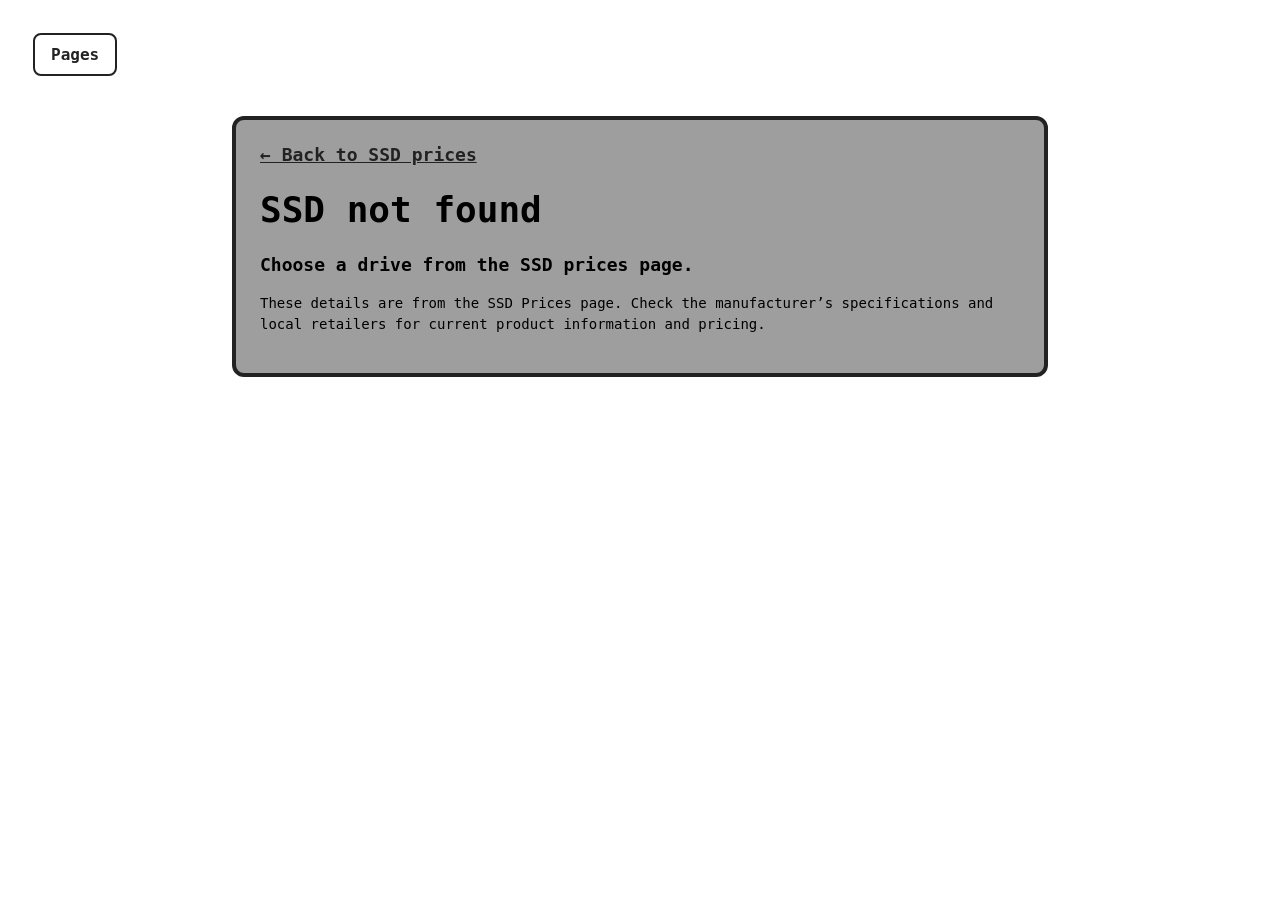
<file: details.html>
<!DOCTYPE html>
<html>
  <head>
    <meta charset="UTF-8" />
    <meta name="viewport" content="width=device-width, initial-scale=1.0" />
    <title>SSD details</title>
    <link rel="stylesheet" href="styles.css" />
  </head>
  <body>
    <nav class="page-nav">
      <button class="home-button menu-toggle" type="button" aria-expanded="false" aria-controls="page-menu">Pages</button>
      <div class="page-menu" id="page-menu" aria-hidden="true" inert>
        <div class="page-menu-inner">
          <a href="blank.html">Home</a>
          <a href="index.html">SSD Prices</a>
        </div>
      </div>
    </nav>
    <main class="ssd-details-page scroll-reveal">
      <a href="index.html">&larr; Back to SSD prices</a>
      <h1 id="drive-name">SSD details</h1>
      <p id="drive-price"></p>
      <ul>
        <li id="read-speed"></li>
        <li id="write-speed"></li>
        <li id="dram-info"></li>
      </ul>
      <p class="details-note">These details are from the SSD Prices page. Check the manufacturer’s specifications and local retailers for current product information and pricing.</p>
    </main>
    <script src="script.js"></script>
  </body>
</html>
</file>
<file: styles.css>
body{
  padding: 25px;
  font-family: Monospace, Sans-Serif, Verdana;
}
.page-nav {
  display: flex;
  flex-direction: column;
  align-items: flex-start;
  gap: 10px;
  margin-bottom: 20px;
}
.home-button {
  display: inline-block;
  margin-bottom: 0;
  padding: 10px 16px;
  border: 2px solid #222;
  border-radius: 8px;
  background: #fff;
  color: #222;
  font: inherit;
  font-weight: 700;
  cursor: pointer;
  transition: background-color 250ms ease;
}
.home-button:hover {
  background: #e5e5e5;
}
.page-menu {
  display: grid;
  grid-template-rows: 0fr;
  overflow: hidden;
  padding: 0 10px;
  border: 0 solid #222;
  border-radius: 8px;
  background: #fff;
  visibility: hidden;
  transition: grid-template-rows 300ms ease, padding 300ms ease,
    border-width 300ms ease, visibility 300ms linear;
}
.page-menu.is-open {
  grid-template-rows: 1fr;
  padding: 10px;
  border-width: 2px;
  visibility: visible;
  transition: grid-template-rows 300ms ease, padding 300ms ease,
    border-width 300ms ease, visibility 0s;
}
.page-menu-inner {
  display: flex;
  min-height: 0;
  flex-direction: column;
  gap: 8px;
  overflow: hidden;
}
.page-menu a {
  color: #222;
  font-weight: 700;
  text-decoration: none;
}
.page-menu a:hover {
  text-decoration: underline;
}
.details-link {
    align-self: flex-start;
    display: inline-block;
    padding: 8px 12px;
    border: 2px solid #222;
    border-radius: 7px;
    background: #fff;
    color: #222;
    font-size: 16px;
    text-decoration: none;
}
.details-link:hover {
    background: #222;
    color: #fff;
}
.ssd-details-page {
    max-width: 760px;
    margin: 30px auto;
    padding: 24px;
    border: 4px solid #222;
    border-radius: 12px;
    background: #9e9e9e;
    font-size: 18px;
    font-weight: 700;
}
.ssd-details-page > a {
    color: #222;
}
.ssd-details-page li {
    margin: 10px 0;
}
.details-note {
    font-size: 14px;
    font-weight: 400;
    line-height: 1.5;
}
.sn850x {
    box-sizing: border-box;
    font-weight: 700;
    font-size: 20px;
    width: 100%;
    min-height: 150px;
    border: 4px solid;
    border-radius: 10px;
    padding: 10px;
    background-color: #9e9e9e;
    position: relative;
    display: flex;
    flex-direction: column;
    transition: opacity 700ms ease-out, transform 700ms ease-out;
    gap: 10px;
}
.speed-details {
    display: flex;
    align-items: center;
    gap: 100px;
}
.speed-details p {
    margin: 0;
}
.speed-details img {
    width: 220px;
    height: 100px;
    object-fit: contain;
}
.sn850x:hover {
    transform: translateY(-15px);
}
.ssdimg{
    border:solid 4px;
    border-radius:10px;
    background-color:white;
}
.sn8100x {
    font-weight: 700;
    font-size:20px;
    border:solid 4px;
    border-radius:10px;
    background-color:#9e9e9e;
    margin:30px;
    margin-right:0px;
    margin-left:auto;
    min-height:150px;
    display:flex;
    flex-direction:column;
    transition:transform 0.5s ease;
    gap: 10px;
    position:relative;
}
.sn8100xspd {
    display: flex;
    align-items: center;
    gap: 24px;
}
.sn8100xspd p {
    margin: 0;
}
.sn8100ximg {
    width: 220px;
    height: 100px;
    object-fit: contain;
    border: solid 4px;
    border-radius: 10px;
    background-color: white;
}

.sn8100x:hover{
    transform: translateY(-15px);
}
.sn770{
  font-weight:700;
  font-size: 20px;
  border:solid 4px;
  border-radius:10px;
  background-color: #9e9e9e;
  transition: opacity 700ms ease-out, transform 700ms ease-out;
}
.sn770img{
    width:220px;
    border:solid 4px;
    border-radius:10px;
    background-color:white;
    height:100px;
}
.sn770spd{
    display:flex;
    align-items: center;
    gap:24px
}
 .sn770:hover{
    transform: translateY(-15px);
}

.scroll-reveal {
    opacity: 0;
    transform: translateX(60px);
    transition: opacity 700ms ease-out, transform 700ms ease-out;
}

.scroll-reveal.is-visible {
    opacity: 1;
    transform: translateX(0);
}

.scroll-reveal.is-visible:hover {
    transform: translateY(-15px);
}
.samsung990pro {
    font-weight:700;
    font-size:20px;
    border:solid 4px;
    border-radius:10px;
    background-color:#9e9e9e;
}
.samsung990proimg{
    width:220px;
    height:70px;
    border:solid 4px;
    border-radius:10px;
    background-color:white;
}
.samsung9100ssd{
  margin: 30px auto 0;
  font-weight:700;
  font-size:20px;
  border:solid 4px;
  border-radius:10px;
  background-color:#9e9e9e;
  gap:10px;
}
.samsung9100ssdimg{
  width:200px;
  border:solid 4px;
  height:70px;
  border-radius:10px;
  background-color:white
}
.sn850x + .sn850x {
    margin-top: 20px;
}

.hdd-page {
    max-width: 1100px;
    margin: 0 auto;
}
.hdd-header {
    margin: 0 0 34px;
    padding: 22px 0;
}
.hdd-header h1 {
    margin: 0 0 14px;
}
.hdd-header > p:not(.eyebrow) {
    max-width: 720px;
    line-height: 1.6;
}
.hdd-catalog > h2 {
    margin: 24px 0 16px;
}
.hdd-card {
    display: grid;
    grid-template-columns: minmax(0, 1fr) minmax(220px, 0.7fr);
    align-items: center;
    gap: 26px;
    width: 100%;
    min-height: 250px;
    margin: 22px 0;
    padding: 20px;
    border: 4px solid #222;
    border-radius: 10px;
    background: #9e9e9e;
    font-size: 18px;
    font-weight: 700;
    transition: opacity 700ms ease-out, transform 700ms ease-out;
}
.hdd-card:hover {
    transform: translateY(-15px);
}
.hdd-card h3 {
    margin: 0 0 8px;
    font-size: 1.35em;
}
.hdd-card-copy > p {
    margin: 8px 0;
}
.hdd-label {
    color: #333;
    font-size: 0.78em;
    font-weight: 700;
    text-transform: uppercase;
}
.hdd-model,
.hdd-price,
.hdd-use {
    line-height: 1.5;
}
.hdd-specs {
    display: flex;
    flex-wrap: wrap;
    gap: 8px 22px;
    padding-left: 20px;
    line-height: 1.45;
}
.hdd-image {
    display: block;
    width: 100%;
    height: 210px;
    object-fit: contain;
    padding: 14px;
    border: 4px solid #222;
    border-radius: 10px;
    background: #fff;
}
.hdd-note {
    margin: 24px 0;
    font-size: 14px;
    line-height: 1.6;
}
@media (max-width: 700px) {
    .hdd-card {
        grid-template-columns: 1fr;
        gap: 16px;
        padding: 16px;
    }
    .hdd-image {
        height: 190px;
    }
}
</file>
